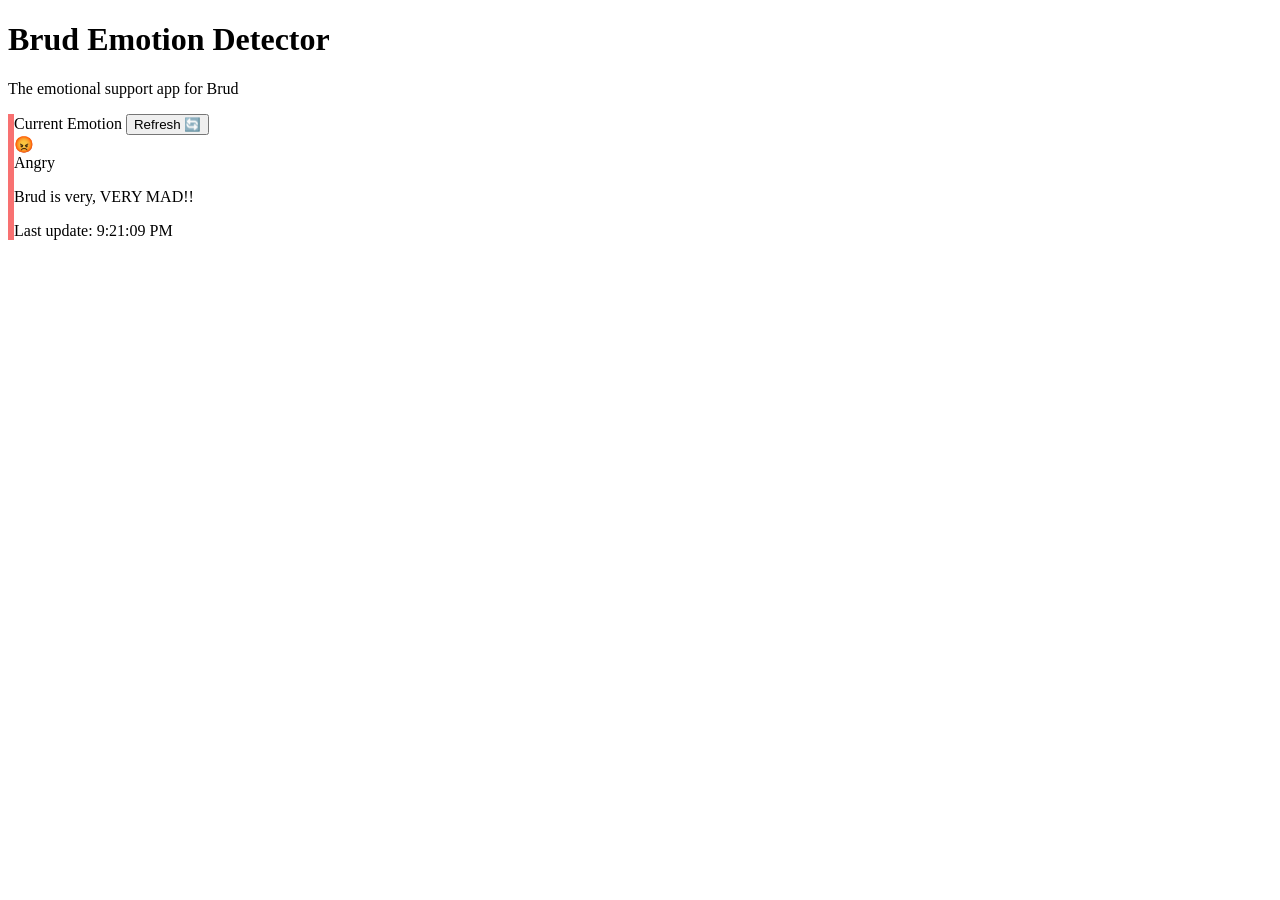
<file: index.html>
<!DOCTYPE html>
<html lang="en">
<head>
  <meta charset="UTF-8">
  <title>Brud Emotion Detector</title>
</head>

<body>
  <h1>Brud Emotion Detector</h1>
  <p>The emotional support app for Brud</p>

  <div class="emotions">Loading...</div>

  <link rel="stylesheet" href="emotional.css">
  <script src="emotioncard.js"></script>
</body>
</html>
</file>
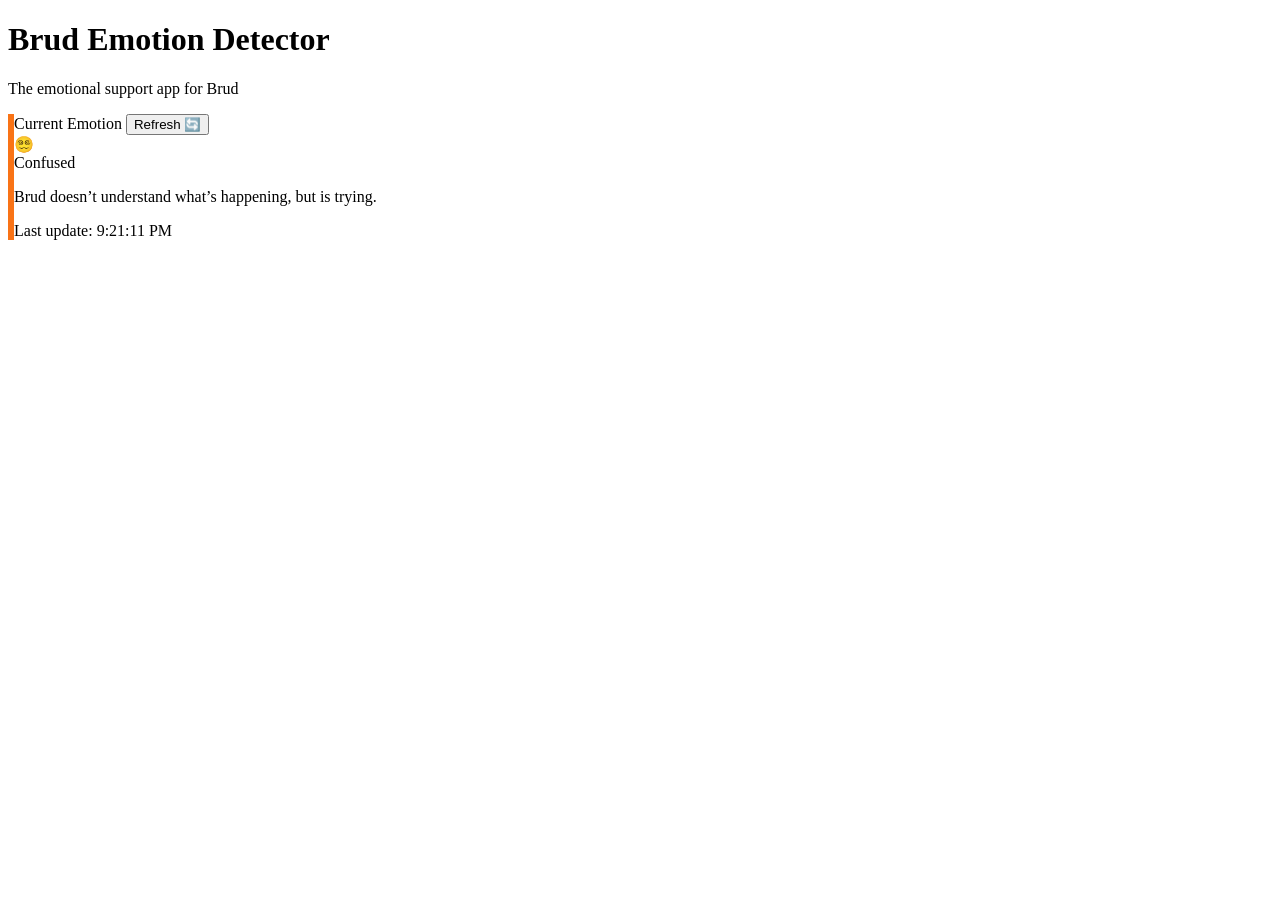
<file: community/coms/index.html>
<!DOCTYPE html>
<html lang="en">
<head>
  <meta charset="UTF-8">
  <title>Redirecting...</title>
</head>

<body>
  <noscript>
    If you aren't redirected, go 
    <a href="https://brudemotiondetector.com">here</a>.
  </noscript>

  <p style="display:none;">
    If you aren't redirected, go 
    <a href="https://brudemotiondetector.com">here</a>.
  </p>

  <script>
    window.location.href = "https://mrmichaelchapo-del.github.io/brud-emotion-detector";
  </script>
</body>
</html>
# Logs
logs
*.log
npm-debug.log*
yarn-debug.log*
yarn-error.log*
lerna-debug.log*

# Diagnostic reports (https://nodejs.org/api/report.html)
report.[0-9]*.[0-9]*.[0-9]*.[0-9]*.json

# Runtime data
pids
*.pid
*.seed
*.pid.lock

# Directory for instrumented libs generated by jscoverage/JSCover
lib-cov

# Coverage directory used by tools like istanbul
coverage
*.lcov

# nyc test coverage
.nyc_output

# Grunt intermediate storage (https://gruntjs.com/creating-plugins#storing-task-files)
.grunt

# Bower dependency directory (https://bower.io/)
bower_components

# node-waf configuration
.lock-wscript

# Compiled binary addons (https://nodejs.org/api/addons.html)
build/Release

# Dependency directories
node_modules/
jspm_packages/

# Snowpack dependency directory (https://snowpack.dev/)
web_modules/

# TypeScript cache
*.tsbuildinfo

# Optional npm cache directory
.npm

# Optional eslint cache
.eslintcache

# Optional stylelint cache
.stylelintcache

# Optional REPL history
.node_repl_history

# Output of 'npm pack'
*.tgz

# Yarn Integrity file
.yarn-integrity

# dotenv environment variable files
.env
.env.*
!.env.example

# parcel-bundler cache (https://parceljs.org/)
.cache
.parcel-cache

# Next.js build output
.next
out

# Nuxt.js build / generate output
.nuxt
dist
.output

# Gatsby files
.cache/
# Comment in the public line in if your project uses Gatsby and not Next.js
# https://nextjs.org/blog/next-9-1#public-directory-support
# public

# vuepress build output
.vuepress/dist

# vuepress v2.x temp directory
.temp

# Sveltekit cache directory
.svelte-kit/

# vitepress build output
**/.vitepress/dist

# vitepress cache directory
**/.vitepress/cache

# Docusaurus cache and generated files
.docusaurus

# Serverless directories
.serverless/

# FuseBox cache
.fusebox/

# DynamoDB Local files
.dynamodb/

# Firebase cache directory
.firebase/

# TernJS port file
.tern-port

# Stores VSCode versions used for testing VSCode extensions
.vscode-test

# pnpm
.pnpm-store

# yarn v3
.pnp.*
.yarn/*
!.yarn/patches
!.yarn/plugins
!.yarn/releases
!.yarn/sdks
!.yarn/versions

# Vite files
vite.config.js.timestamp-*
vite.config.ts.timestamp-*
.vite/
</file>
<file: emotional.css>
.feature-container {
  display: flex;
  gap: 20px;
  padding: 40px;
  justify-content: center;
}

.feature-card {
  background: white;
  padding: 25px;
  width: 260px;
  border-radius: 16px;
  box-shadow: 0 8px 20px rgba(0,0,0,0.08);
  transition: transform 0.2s, box-shadow 0.2s;
}

.feature-card:hover {
  transform: translateY(-6px);
  box-shadow: 0 12px 28px rgba(0,0,0,0.12);
}

.feature-card h3 {
  margin-bottom: 10px;
}

.learn-more {
  display: inline-block;
  margin-top: 15px;
  color: #007bff;
  font-weight: bold;
  text-decoration: none;
}
.learn-more:hover {
  text-decoration: underline;
}
</file>
